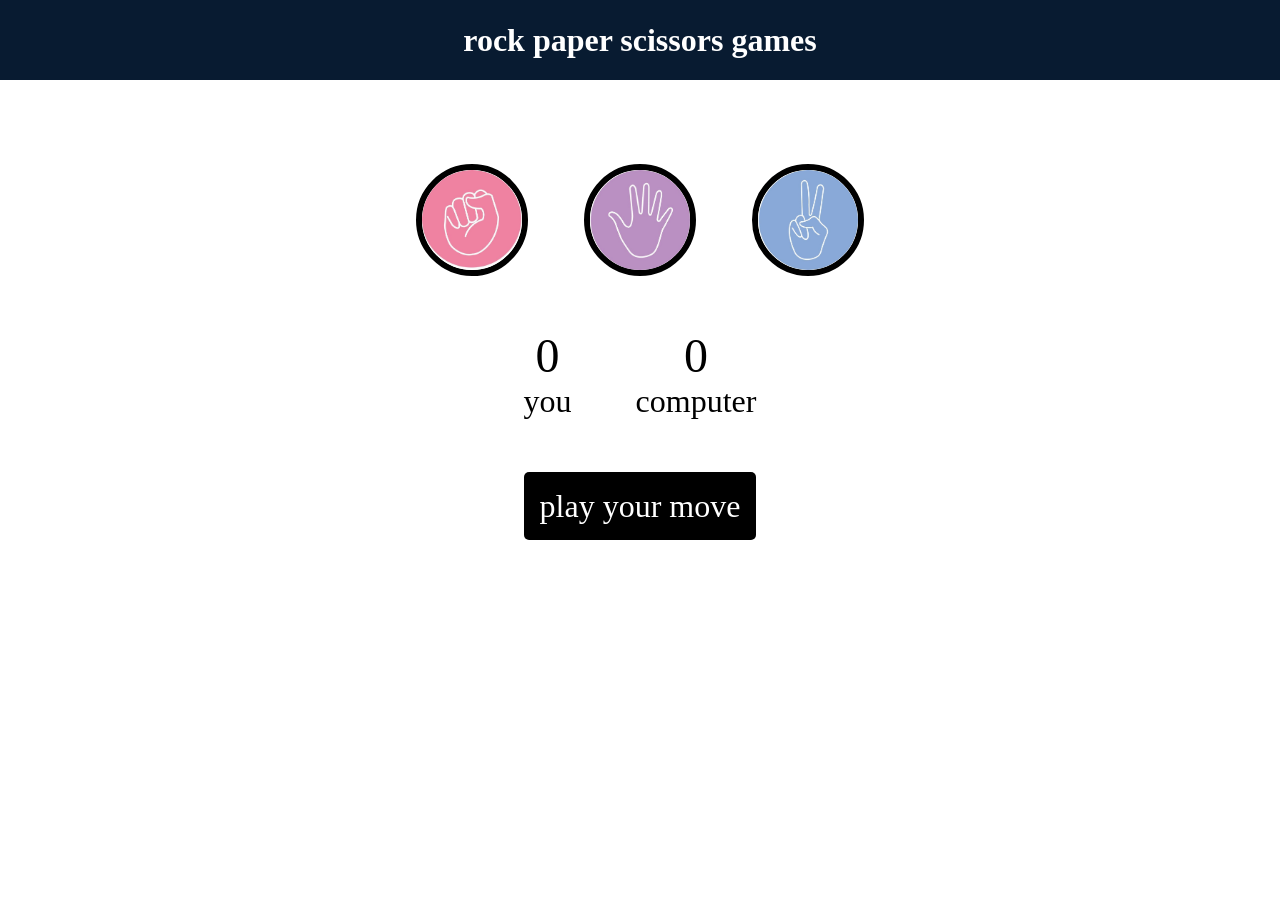
<file: index.html>
<!DOCTYPE html>
<html lang="en">
<head>
    <meta charset="UTF-8">
    <meta name="viewport" content="width=device-width, initial-scale=1.0">
    <title>rock paper scissors game </title>
    <link rel="stylesheet" href="style.css">
</head>
<body>
    <h1>
        rock paper scissors games
    </h1>
    <div class="choices">
        <div class="choice" id="rock">
            <img src="rock.jpg">
        </div>
        <div class="choice" id="paper">
            <img src="paper.jpg">
        </div>
        <div class="choice" id="sci">
            <img src="scissors.jpg">
        </div>
        
    </div>

    <div class="scoreboard">
        <div class="score">
            <p id="user">0</p>
            <p id="user-score">you</p>
        </div>
        <div class="score">
            <p id="comp">0</p>
            <p id="comp-score">computer</p>
        </div>
    </div>
    <div class="msg">
        <p id="para">play your move</p>
    </div>

    <script src="script.js"></script>
</body>
</html>
</file>
<file: style.css>
*{
    margin: 0;
    padding: 0;
}
h1{
    background-color: #081b31;
    color: white;
    height: 5rem;
    display: flex;
    justify-content: center;
    align-items: center;
}
.choices{
    display: flex;
    justify-content: center;
    align-items: center;
    gap : 3rem;
    margin-top: 5rem ;
}
.choice:hover{
    opacity: 0.9;
    cursor: pointer;
    background-color: black;
}
.choice{
    height: 120px;      
    width: 120px;
    border-radius: 50%;
    display: flex;
    justify-content: center;
    align-items: center;
    
}
img{
    height: 100px;
    width: 100px;
    border: 6px solid black;
    background-size: contain;
    
    border-radius: 50%;
    
}
.scoreboard {
    text-align: center;
    height: 5rem;
    display: flex;
    justify-content: center;
    align-items: centers;
    font-size: 2rem;
    margin-top: 3rem;
    gap: 4rem;
    margin-bottom: 2rem;
}
.msg{
    font-size: 2rem ;
    text-align: center;
    margin-top: 2rem ;
    padding-left: 0.1vh;
    padding: 3rem;
    
    
    
    
}
#para{
    background-color: black;
    color: white;
    
    text-align: center;
    display: inline;
    padding: 1rem;
    border-radius: 5px;
    
}
#user,#comp{
    font-size: 3rem;
}
</file>
<file: x2.css>
*{
    margin: 0;
    padding: 0;
}
h1{
    background-color: #081b31;
    color: white;
    height: 5rem;
    display: flex;
    justify-content: center;
    align-items: center;
}
.choices{
    display: flex;
    justify-content: center;
    align-items: center;
    gap : 3rem;
    margin-top: 5rem ;
}
.choice:hover{
    opacity: 0.9;
    cursor: pointer;
    background-color: black;
}
.choice{
    height: 120px;      
    width: 120px;
    border-radius: 50%;
    display: flex;
    justify-content: center;
    align-items: center;
    
}
img{
    height: 100px;
    width: 100px;
    border: 6px solid black;
    background-size: contain;
    
    border-radius: 50%;
    
}
.scoreboard {
    text-align: center;
    height: 5rem;
    display: flex;
    justify-content: center;
    align-items: centers;
    font-size: 2rem;
    margin-top: 3rem;
    gap: 4rem;
    margin-bottom: 2rem;
}
.msg{
    font-size: 2rem ;
    text-align: center;
    margin-top: 2rem ;
    padding-left: 0.1vh;
    padding: 3rem;
    
    
    
    
}
#para{
    background-color: black;
    color: white;
    
    text-align: center;
    display: inline;
    padding: 1rem;
    border-radius: 5px;
    
}
#user,#comp{
    font-size: 3rem;
}
</file>
